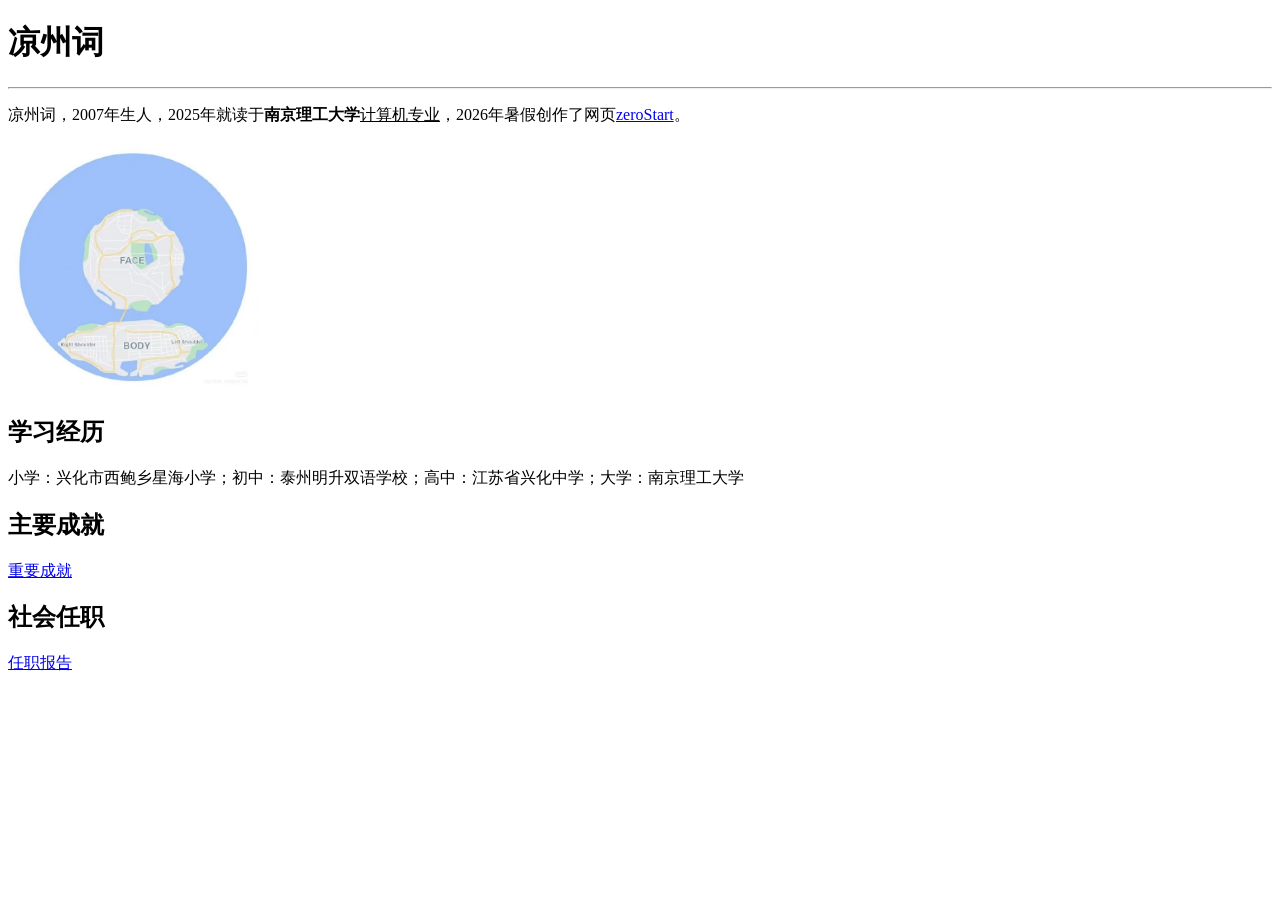
<file: frontend/me.html>
<!DOCTYPE html>
<html lang="en">
<head>
    <meta charset="UTF-8">
    <meta name="viewport" content="width=device-width, initial-scale=1.0">
    <title>个人简介</title>
</head>
<body>
    <h1>凉州词</h1>
    <hr>
    <p>凉州词，2007年生人，2025年就读于<strong>南京理工大学</strong><ins>计算机专业</ins>，2026年暑假创作了网页<a href="./test.html" target="_blank">zeroStart</a>。</p>
    <img src="./meHead.jpg" alt="头像" width="250" title="简易大头照">
    <h2>学习经历</h2>
    <p>小学：兴化市西鲍乡星海小学；初中：泰州明升双语学校；高中：江苏省兴化中学；大学：南京理工大学</p>
    <h2>主要成就</h2>
    <p><a href="#">重要成就</a></p>
    <h2>社会任职</h2>
    <p><a href="#">任职报告</a></p>

</body>
</html>
</file>
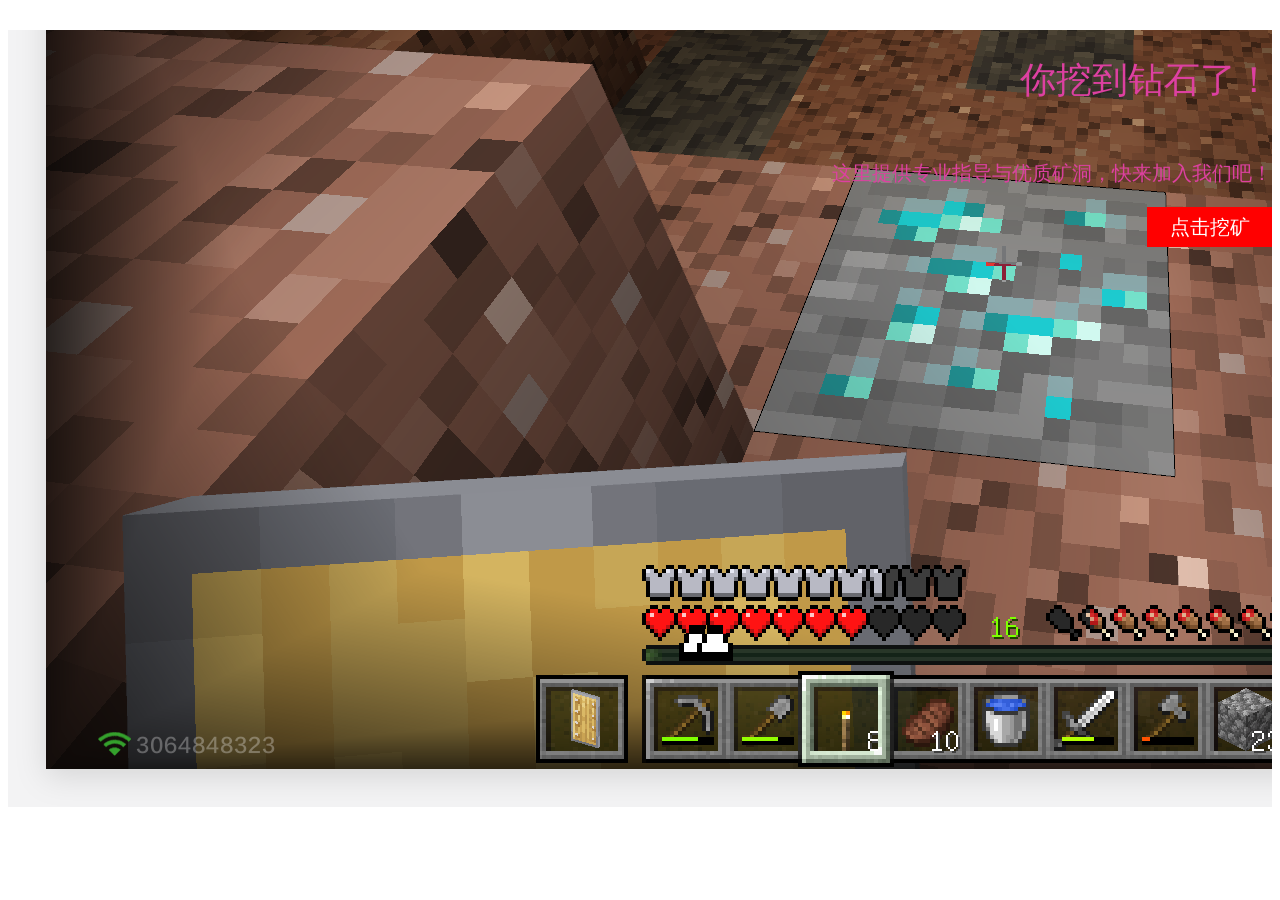
<file: frontend/CSS/testCSS.html>
<!DOCTYPE html>
<html lang="en">
<head>
    <meta charset="UTF-8">
    <meta name="viewport" content="width=device-width, initial-scale=1.0">
    <title>Document</title>
    <style>
        .banner {
            height: 777px;
            background-color: #f3f3f4;
            background-image: url(../HTML/imgTest/3.png);
            background-repeat: no-repeat;
            background-position: left bottom;

            /* 文字控制属性可以继承给子集 */
            text-align: right;
            color: #dd40a1;
        }
        /* 注意写法 */
        .banner h2 { 
            font-size: 36px;
            font-weight: 400;
            line-height: 100px;
        }
        .banner p {
            font-size: 20px;
        }
        .banner a {
            width: 125px;
            height: 40px;
            background-color: red;
            /* block不行 块独占一行，无法右对齐 */
            display: inline-block;
            text-align: center;
            line-height: 40px;
            color: #fff;
            text-decoration: none;
            font-size: 20px;
        }
        .banner a:hover {
            background-color: #21216d;
        }
    </style>
</head>
<body>
    <!-- 布局大区域都用div 故要差异化 -->
    <div class="banner">
        <h2>你挖到钻石了！</h2>
        <p>这里提供专业指导与优质矿洞，快来加入我们吧！</p>
        <a href="#">点击挖矿</a>
    </div>
</body>
</html>
</file>
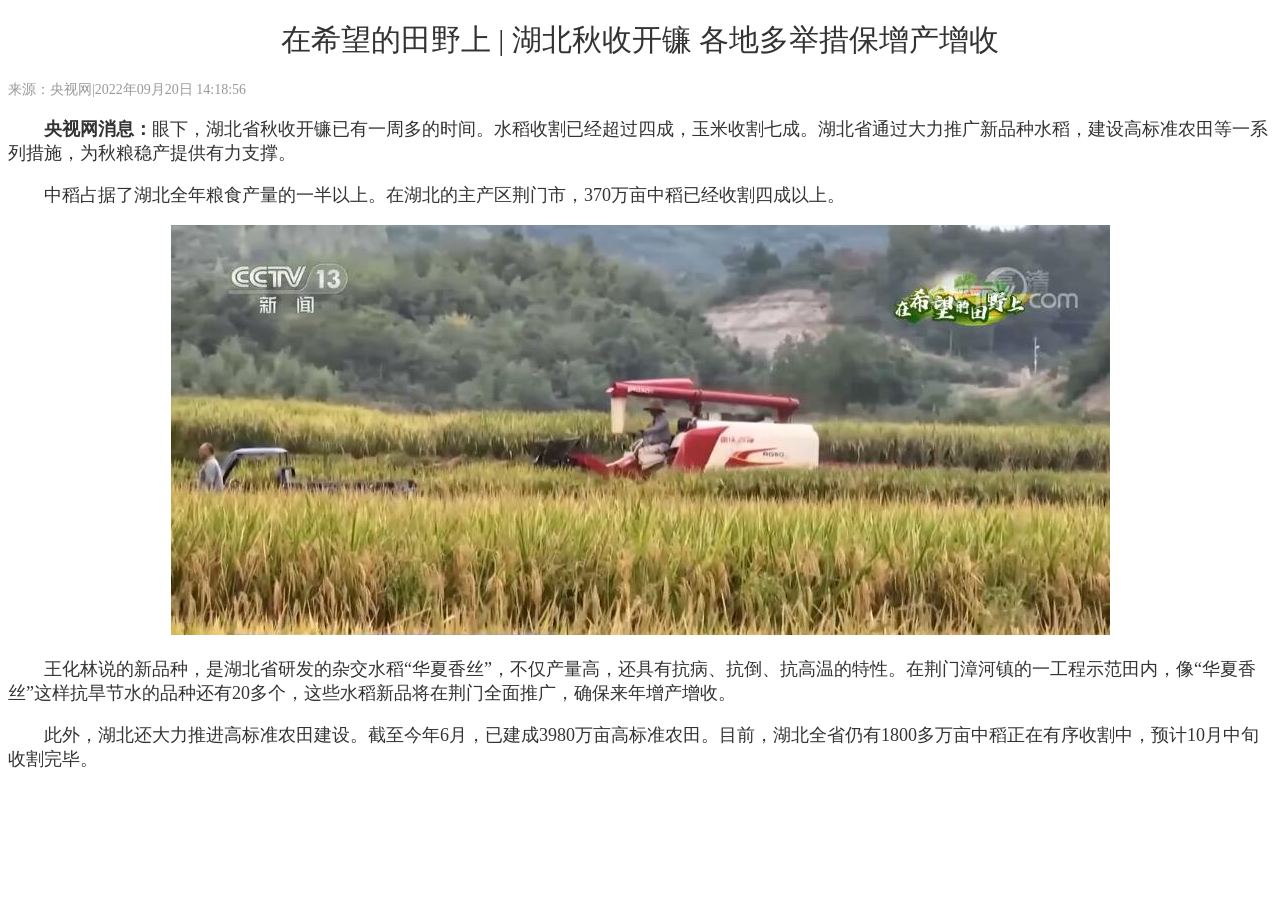
<file: frontend/CSS/综合案例一/News.html>
<!DOCTYPE html>
<html lang="en">
<head>
    <meta charset="UTF-8">
    <meta name="viewport" content="width=device-width, initial-scale=1.0">
    <title>新闻详情</title>
    <style>
        h1 {
            text-align: center;
            font-weight: 400;
            font-size: 30px;
            color: #333;
        }
        div {
            font-size: 14px;
            color: #999;
        }
        p {
            text-indent: 2em;
            font-size: 18px;
            color: #333;
        }
        .Center {
            text-align: center;
        }
    </style>
</head>
<body>
    <h1>在希望的田野上 | 湖北秋收开镰 各地多举措保增产增收</h1>
    <div>来源：央视网|2022年09月20日 14:18:56</div>
    <p><strong>央视网消息：</strong>眼下，湖北省秋收开镰已有一周多的时间。水稻收割已经超过四成，玉米收割七成。湖北省通过大力推广新品种水稻，建设高标准农田等一系列措施，为秋粮稳产提供有力支撑。</p>
    <p>中稻占据了湖北全年粮食产量的一半以上。在湖北的主产区荆门市，370万亩中稻已经收割四成以上。</p>
    <div class="Center"><img src="./1.png" alt=""></div>
    <p>王化林说的新品种，是湖北省研发的杂交水稻“华夏香丝”，不仅产量高，还具有抗病、抗倒、抗高温的特性。在荆门漳河镇的一工程示范田内，像“华夏香丝”这样抗旱节水的品种还有20多个，这些水稻新品将在荆门全面推广，确保来年增产增收。</p>
    <p>此外，湖北还大力推进高标准农田建设。截至今年6月，已建成3980万亩高标准农田。目前，湖北全省仍有1800多万亩中稻正在有序收割中，预计10月中旬收割完毕。</p>

</body>
</html>
<!-- 案例复现感悟：之前总想着标签选择器直接把每个标签的样式写死，不太好，倾向于全部为类选择器
在实际应用当中发现，还是要先分析整个网页的骨架，再去判断是否可以使用标签选择器省事 
-->
</file>
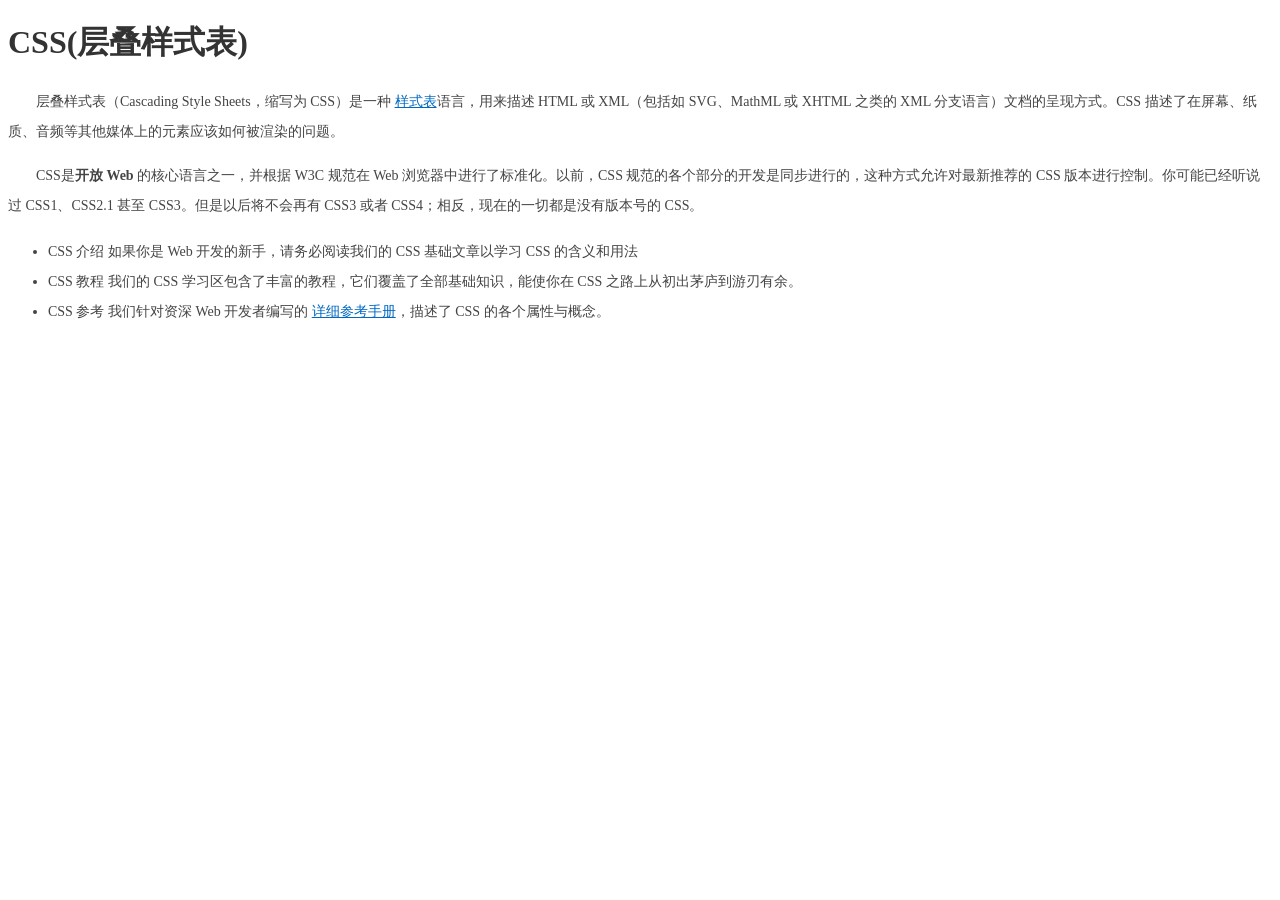
<file: frontend/CSS/综合案例二/Introduction.html>
<!DOCTYPE html>
<html lang="en">
<head>
    <meta charset="UTF-8">
    <meta name="viewport" content="width=device-width, initial-scale=1.0">
    <title>CSS简介</title>
    <style>
        h1 {
            color: #333;
        }
        p {
            text-indent: 2em;
            font-size: 14px;
            color: #444;
            line-height: 30px;
        }
        a {
            color: #0069c2;
        }
        li {
            font-size: 14px;
            color: #444;
            line-height: 30px;
        }
    </style>
</head>
<body>
    <h1>CSS(层叠样式表)</h1>
    <p>层叠样式表（Cascading Style Sheets，缩写为 CSS）是一种 <a href="#">样式表</a>语言，用来描述 HTML 或 XML（包括如 SVG、MathML 或 XHTML 之类的 XML 分支语言）文档的呈现方式。CSS 描述了在屏幕、纸质、音频等其他媒体上的元素应该如何被渲染的问题。</p>
    <p>CSS是<strong>开放 Web </strong> 的核心语言之一，并根据 W3C 规范在 Web 浏览器中进行了标准化。以前，CSS 规范的各个部分的开发是同步进行的，这种方式允许对最新推荐的 CSS 版本进行控制。你可能已经听说过 CSS1、CSS2.1 甚至 CSS3。但是以后将不会再有 CSS3 或者 CSS4；相反，现在的一切都是没有版本号的 CSS。</p>
    <ul>
        <li>
            CSS 介绍 如果你是 Web 开发的新手，请务必阅读我们的 CSS 基础文章以学习 CSS 的含义和用法
        </li>
        <li>
            CSS 教程 我们的 CSS 学习区包含了丰富的教程，它们覆盖了全部基础知识，能使你在 CSS 之路上从初出茅庐到游刃有余。
        </li>
        <li>
            CSS 参考 我们针对资深 Web 开发者编写的 <a href="#">详细参考手册</a>，描述了 CSS 的各个属性与概念。
        </li>
    </ul>

</body>
</html>
</file>
